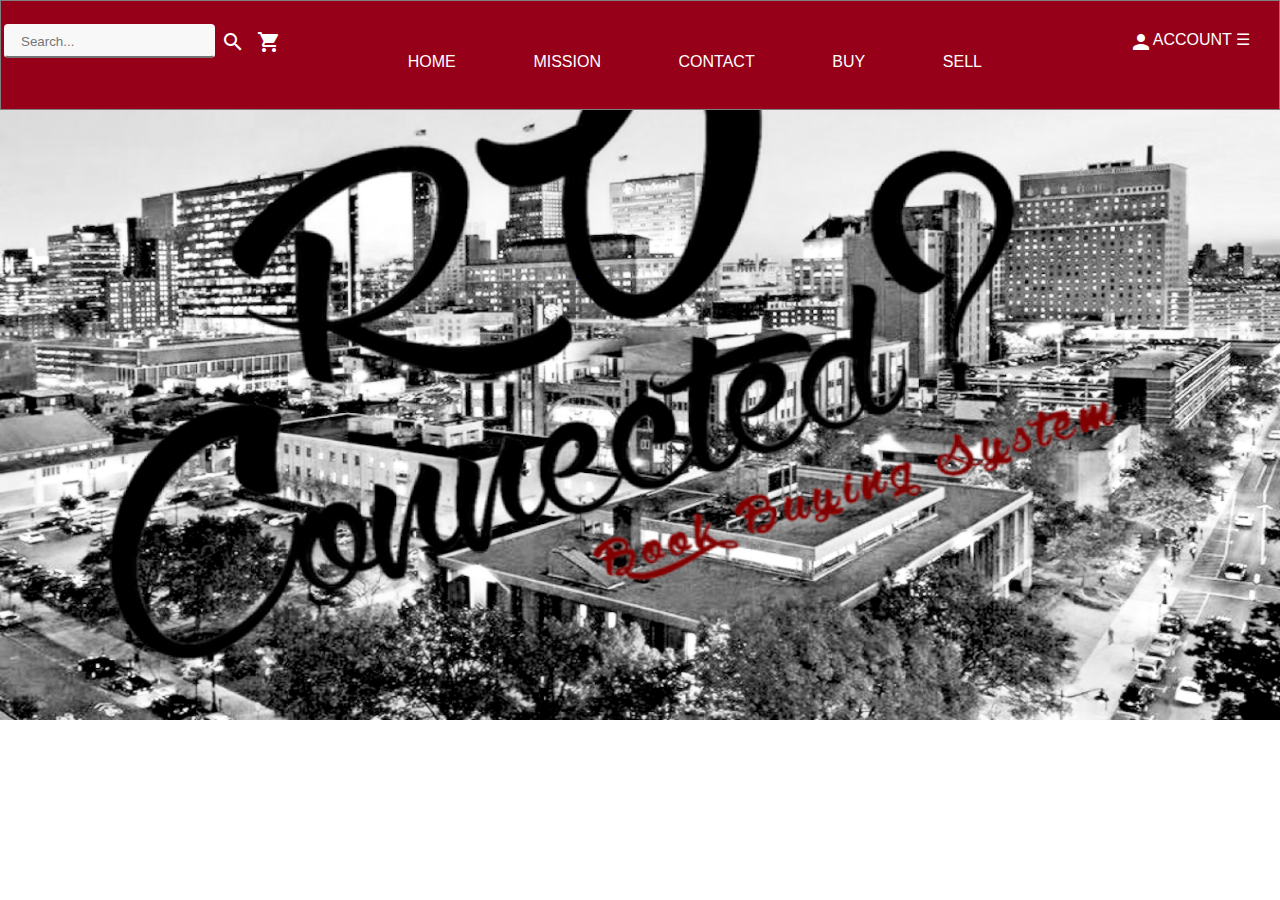
<file: index.html>
<!DOCTYPE html>
<html>
    
    <head>
        <link href="https://fonts.googleapis.com/css?family=Lato|Oswald:300" rel="stylesheet">
            <link href="https://fonts.googleapis.com/css?family=Josefin+Slab:700" rel="stylesheet">
                <link href="https://fonts.googleapis.com/icon?family=Material+Icons" rel="stylesheet">
                    <link href="main.css" rel="stylesheet" type="text/css" />
                    <title>
                        RU CONNECTED?
                    </title>
                    </head>
    <body>
        <table id="myTable">
            <tr>
                <td>
                    <div style="float:left;" class="dropdown2">
                        <button class="button" style="padding: 8px 4px;font-size:18px">&#x2630;</button>
                        <ul class="dmenu" style="width:225px;background-color:#CCCCCC;">
                            <form action= "Search.php" method="POST">
                                <li><input style="border-color:#CCCCCC" name="search" class="search" type="class" placeholder="Search..."/>
                                    <input class="material-icons" style="background-color:#CCCCCC;float:right;padding: 10px 4px" type="submit" value="search"/>
                                </li>
                            </form>
                            <li><a onClick="window.location.href='Home.php'">Home</a></li>
                            <li><a onClick="window.location.href='Mission.php'">Mission</a></li>
                            <li><a onClick="window.location.href='Contact.php'">Contact</a></li>
                            <li><a onClick="window.location.href='Buy.php'">Buy</a></li>                            <li><a onClick="window.location.href='Sell.php'">Sell</a></li>
                            <li><a onClick="window.location.href='Cart.php'">Cart</a></li>
                            
                        </ul>
                    </div>
                    <form action= "Search.php" method="POST">
            	    <input id="view" style="float:left;" name="search" class="search" type="class" placeholder="Search..."/>
                	<button id="view" name="submit" type="submit" class="button" style="float:left;padding: 8px 4px"><i class="material-icons">search</i></button>
		            </form>
		            <button id="view" onClick="window.location.href='cart.php'" class="button" style="float:left;padding: 8px 4px"><i class="material-icons">&#xE8CC;</i></button>

                        <div style="float:right;" class="dropdown">
            
                		<button onClick="window.location.href='Account.php'"><i class="material-icons">person</i>Account &#x2630;</button>
                
                			<ul class="dmenu">
                                <li><a onClick="window.location.href='Registration.php'" href="#">Create Account</a></li>
                                <li><a onClick="window.location.href='Login.php'" href="#">Login</a></li>
                			</ul>
            			</div>
                    
                    <table id="bot">
                        <ul class="dmenu">
                            <a onClick="window.location.href='Home.php'" class="button">Home</a>
                            <a onClick="window.location.href='Mission.php'" class="button">Mission</a>
                            <a onClick="window.location.href='Contact.php'" class="button">Contact</a>
                            <a onClick="window.location.href='Buy.php'" class="button">Buy</a>
                            <a onClick="window.location.href='Sell.php'" class="button">Sell</a>
                                </ul>
                    </table>
                </td>
            </tr>
        </table>
        <img class= "effect" src="Rutgers.png" alt="Rutgers" style="width:100%;height:610px" />
    </body>
</html>
</file>
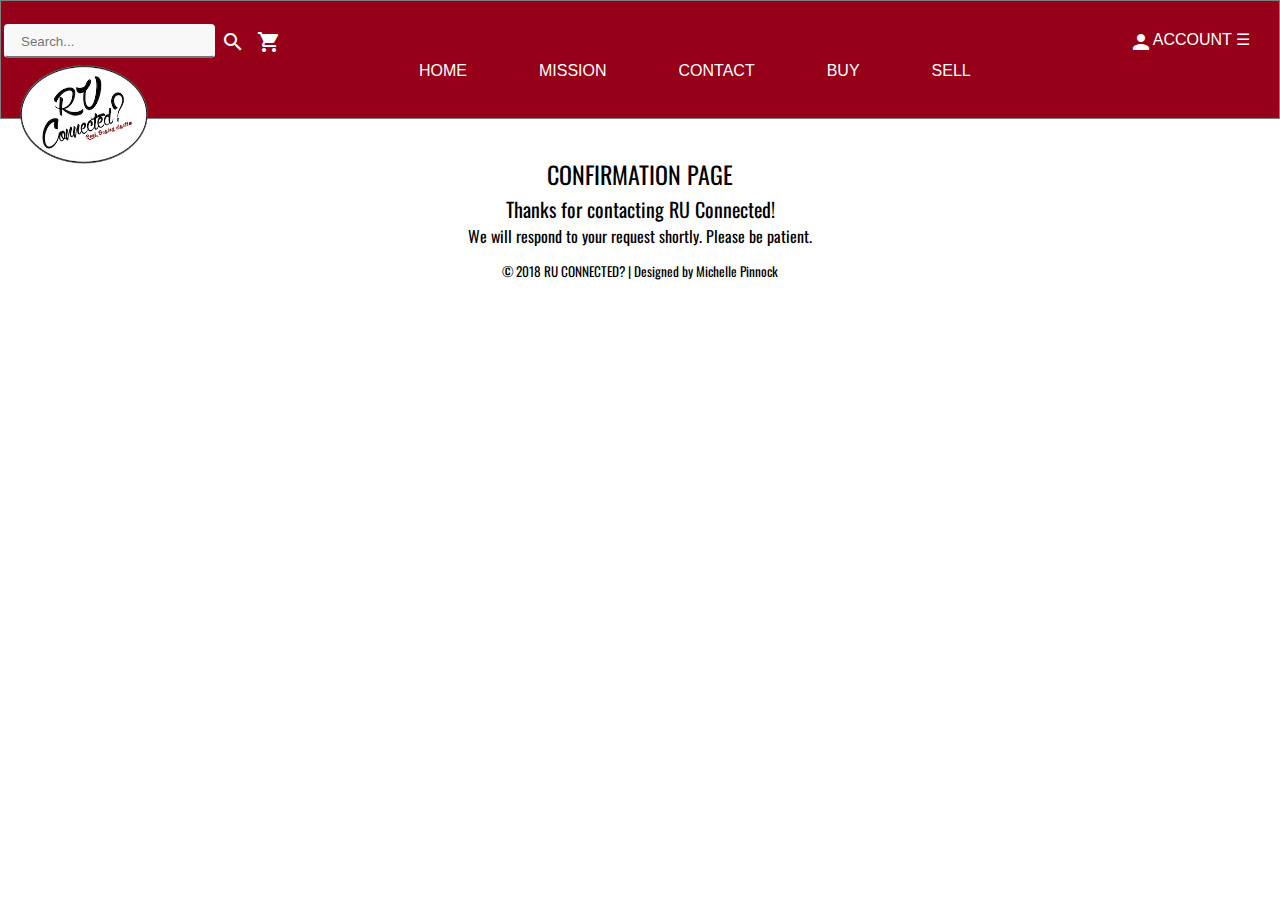
<file: Confirmation.html>
<!DOCTYPE html>
<html>
    <head>
        <link href="https://fonts.googleapis.com/css?family=Lato|Oswald:300" rel="stylesheet">
            <link href="https://fonts.googleapis.com/icon?family=Material+Icons" rel="stylesheet">
                <link href="main.css" rel="stylesheet" type="text/css" />

            <title>
                Contact Us
            </title>
            
            <link href="contact.css" rel="stylesheet" type="text/css" />
            <link href="main.css" rel="stylesheet" type="text/css" />
            </head>
    <body>
        <div>
            <table id="myTable">
                <tr>
                    <td>
                        <div style="float:left;" class="dropdown2">
                        <button class="button" style="padding: 8px 4px;font-size:18px">&#x2630;</button>
                        <ul class="dmenu" style="width:225px;background-color:#CCCCCC;">
                            <form action= "Search.php" method="POST">
                                <li><input style="border-color:#CCCCCC" name="search" class="search" type="class" placeholder="Search..."/>
                                    <input class="material-icons" style="background-color:#CCCCCC;float:right;padding: 10px 4px" type="submit" value="search"/>
                                </li>
                            </form>
                            <li><a onClick="window.location.href='Home.html'">Home</a></li>
                            <li><a onClick="window.location.href='Mission.html'">Mission</a></li>
                            <li><a onClick="window.location.href='Contact.html'">Contact</a></li>
                            <li><a onClick="window.location.href='Buy.html'">Buy</a></li>                            
                            <li><a onClick="window.location.href='Sell.html'">Sell</a></li>
                            <li><a onClick="window.location.href='Cart.php'">Cart</a></li>

                                </ul>
                        </div>
                        
                        <form action= "Search.php" method="POST">
                        <input id="view" style="float:left;" name="search" class="search" type="class" placeholder="Search..."/>
                		<button id="view" name="submit" type="submit" class="button" style="float:left;padding: 8px 4px"><i class="material-icons">search</i></button>
		               	</form>
		               	<button id="view" onClick="window.location.href='cart.php'" class="button" style="float:left;padding: 8px 4px"><i class="material-icons">&#xE8CC;</i></button>

                        <div style="float:right;" class="dropdown">
            
                		<button onClick="window.location.href='Account.php'"><i class="material-icons">person</i>Account &#x2630;</button>
                             <ul class="dmenu">               
                   	        <?php
                                session_start(); 
                                if($_SESSION['ID']==NULL){
                                    echo '<li><a onClick="window.location.href=\'Registration.php\'" href="#">Create Account</a></li>';               echo '<li><a onClick="window.location.href=\'Login.php\'" href="#">Login</a></li>';
                                }
                                else{
                                    echo '<li><a onClick="window.location.href=\'MyListings.php\'" href="#">My Listings</a></li>';
                                    echo '<li><a onClick="window.location.href=\'Logout.php\'" href="#">Logout</a></li>';
                            }?> 
                            </ul>
            			</div>
                        
                        <img class="img2" src="logo3.png"/>
                        <h6></h6>
                        <table id="bot">
                            <ul class="dmenu">
                            <a onClick="window.location.href='Home.hmtl'" class="button">Home</a>
                            <a onClick="window.location.href='Mission.html'" class="button">Mission</a>
                            <a onClick="window.location.href='Contact.html'" class="button">Contact</a>
                            <a onClick="window.location.href='Buy.html'" class="button">Buy</a>
                            <a onClick="window.location.href='Sell.html'" class="button">Sell</a>
                                </ul>
                        </table>
                    </td>
                </tr>
            </table>
            <body>
                
                <div class="content">
                    <h6></h6>
                    <center style="padding:20px;">Confirmation Page</center>
                    
                    <h style="justify:left;font-size:20px">Thanks for contacting RU Connected!</h>
                         <br>We will respond to your request shortly. Please be patient.
                         
                </div>
            </body>
        </div>
    </body>
</html>

<footer style="font-family:Oswald">
    <small>&copy; 2018 RU CONNECTED? | Designed by Michelle Pinnock</small>
</footer>
</file>
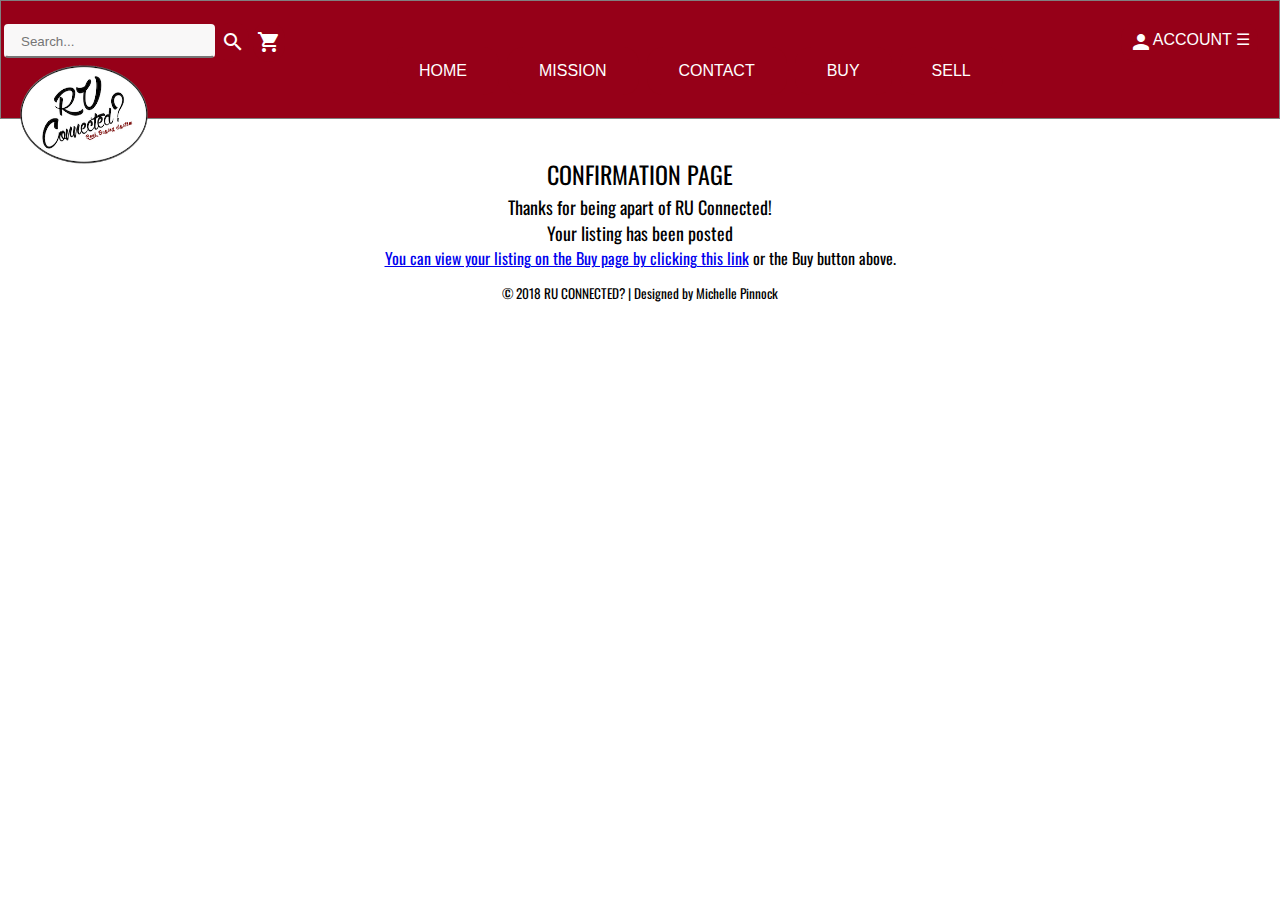
<file: Confirmation2.html>
<!DOCTYPE html>
<html>
    <head>
        <link href="https://fonts.googleapis.com/css?family=Lato|Oswald:300" rel="stylesheet">
            <link href="https://fonts.googleapis.com/icon?family=Material+Icons" rel="stylesheet">
                <link href="main.css" rel="stylesheet" type="text/css" />

            <title>
                Contact Us
            </title>
            
            <link href="contact.css" rel="stylesheet" type="text/css" />
            <link href="main.css" rel="stylesheet" type="text/css" />
            </head>
    <body>
        <div>
            <table id="myTable">
                <tr>
                    <td>
                        <div style="float:left;" class="dropdown2">
                        <button class="button" style="padding: 8px 4px;font-size:18px">&#x2630;</button>
                        <ul class="dmenu" style="width:225px;background-color:#CCCCCC;">
                            <form action= "Search.php" method="POST">
                                <li><input style="border-color:#CCCCCC" name="search" class="search" type="class" placeholder="Search..."/>
                                    <input class="material-icons" style="background-color:#CCCCCC;float:right;padding: 10px 4px" type="submit" value="search"/>
                                </li>
                            </form>
                            <li><a onClick="window.location.href='Home.html'">Home</a></li>
                            <li><a onClick="window.location.href='Mission.html'">Mission</a></li>
                            <li><a onClick="window.location.href='Contact.html'">Contact</a></li>
                            <li><a onClick="window.location.href='Buy.html'">Buy</a></li>                            
                            <li><a onClick="window.location.href='Sell.html'">Sell</a></li>
                            <li><a onClick="window.location.href='Cart.php'">Cart</a></li>

                                </ul>
                        </div>
                        
                        <form action= "Search.php" method="POST">
                        <input id="view" style="float:left;" name="search" class="search" type="class" placeholder="Search..."/>
                		<button id="view" name="submit" type="submit" class="button" style="float:left;padding: 8px 4px"><i class="material-icons">search</i></button>
		               	</form>
		               	<button id="view" onClick="window.location.href='cart.php'" class="button" style="float:left;padding: 8px 4px"><i class="material-icons">&#xE8CC;</i></button>

                        <div style="float:right;" class="dropdown">
            
                		<button onClick="window.location.href='Account.php'"><i class="material-icons">person</i>Account &#x2630;</button>
                             <ul class="dmenu">               
                   	        <?php
                                session_start();
                                if($_SESSION['ID']==NULL){
                                    echo '<li><a onClick="window.location.href=\'Registration.php\'" href="#">Create Account</a></li>';               echo '<li><a onClick="window.location.href=\'Login.php\'" href="#">Login</a></li>';
                                }
                                else{
                                    echo '<li><a onClick="window.location.href=\'MyListings.php\'" href="#">My Listings</a></li>';
                                    echo '<li><a onClick="window.location.href=\'Logout.php\'" href="#">Logout</a></li>';
                            }?> 
                            </ul>
            			</div>
                        
                        <img class="img2" src="logo3.png"/>
                        <h6></h6>
                        <table id="bot">
                            <ul class="dmenu">
                            <a onClick="window.location.href='Home.html'" class="button">Home</a>
                            <a onClick="window.location.href='Mission.html'" class="button">Mission</a>
                            <a onClick="window.location.href='Contact.html'" class="button">Contact</a>
                            <a onClick="window.location.href='Buy.html'" class="button">Buy</a>
                            <a onClick="window.location.href='Sell.html'" class="button">Sell</a>
                                </ul>
                        </table>
                    </td>
                </tr>
            </table>
            <body>
                
                <div class="content">
                    <h6></h6>
                    <center style="padding:20px;">Confirmation Page</center>
                    
                    <h style="justify:left;font-size:18px">Thanks for being apart of RU Connected!
                         <br>Your listing has been posted</h>
                    <br><a href="Buy.php">You can view your listing on the Buy page by clicking this link</a> or the Buy button above.
                </div>       
            </body>
        </div>
    </body>
</html>

<footer style="font-family:Oswald; position:static; bottom:0">
   				<small>&copy; 2018 RU CONNECTED? | Designed by Michelle Pinnock</small>
			</footer>
</file>
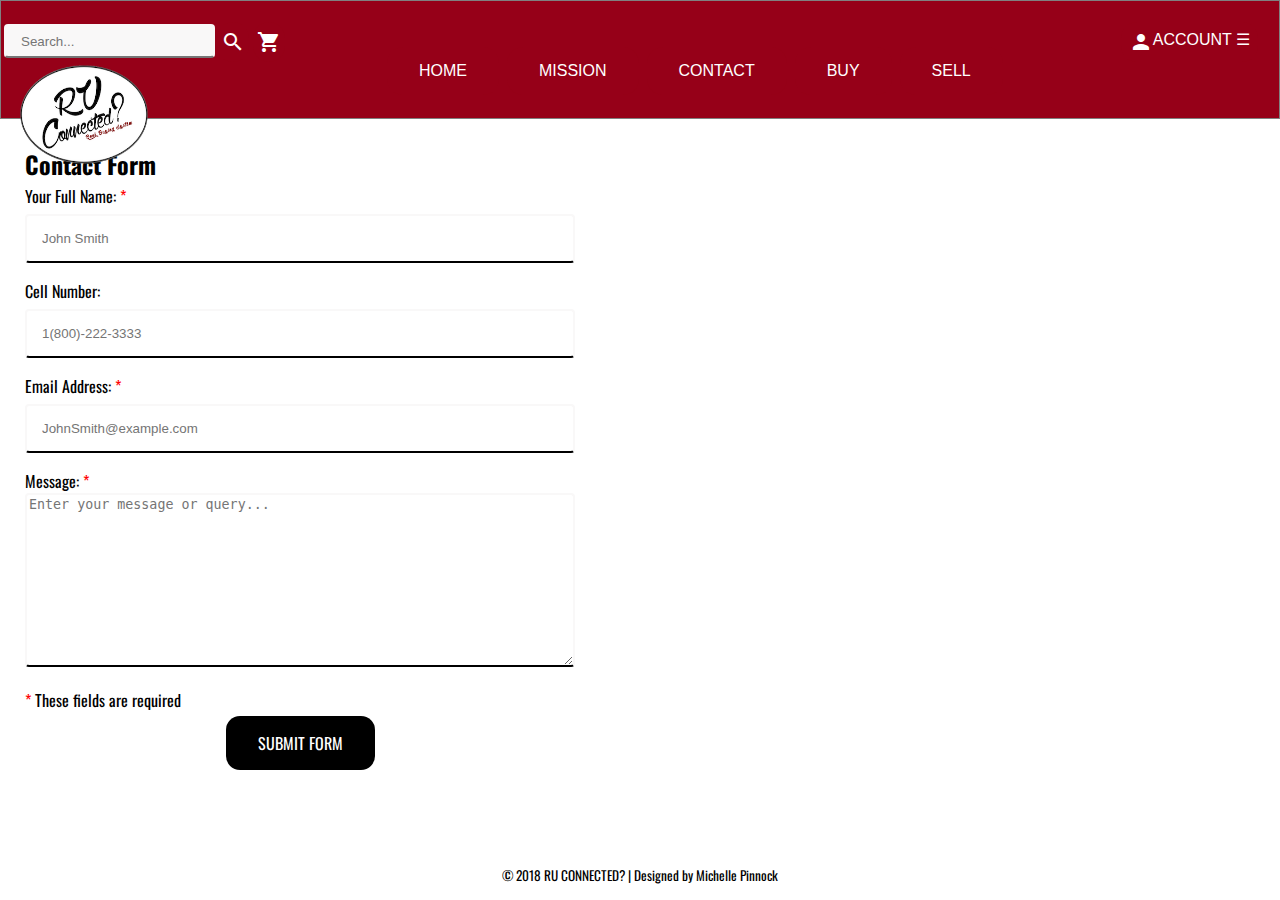
<file: Contact.html>
<!DOCTYPE html>
<html>
    <head>
        <link href="https://fonts.googleapis.com/css?family=Lato|Oswald:300" rel="stylesheet">
            <link href="https://fonts.googleapis.com/icon?family=Material+Icons" rel="stylesheet">
                <link href="main.css" rel="stylesheet" type="text/css" />
                    <link href="contact.css" rel="stylesheet" type="text/css" />
            <title>
                Contact Us
            </title>
            
            </head>
    <body>
        <div>
            <table id="myTable">
                <tr>
                    <td>
                        <div style="float:left;" class="dropdown2">
                        <button class="button" style="padding: 8px 4px;font-size:18px">&#x2630;</button>
                        <ul class="dmenu" style="width:225px;background-color:#CCCCCC;">
                            <form action= "Search.php" method="POST">
                                <li><input style="border-color:#CCCCCC" name="search" class="search" type="class" placeholder="Search..."/>
                                    <input class="material-icons" style="background-color:#CCCCCC;float:right;padding: 10px 4px" type="submit" value="search"/>
                                </li>
                            </form>
                            <li><a onClick="window.location.href='Home.html'">Home</a></li>
                            <li><a onClick="window.location.href='Mission.html'">Mission</a></li>
                            <li><a onClick="window.location.href='Contact.html'">Contact</a></li>
                            <li><a onClick="window.location.href='Buy.html'">Buy</a></li>                            
                            <li><a onClick="window.location.href='Sell.html'">Sell</a></li>
                            <li><a onClick="window.location.href='Cart.php'">Cart</a></li>

                                </ul>
                        </div>
                        
                        <form action= "Search.php" method="POST">
                        <input id="view" style="float:left;" name="search" class="search" type="class" placeholder="Search..."/>
                		<button id="view" name="submit" type="submit" class="button" style="float:left;padding: 8px 4px"><i class="material-icons">search</i></button>
		               	</form>
		               	<button id="view" onClick="window.location.href='cart.php'" class="button" style="float:left;padding: 8px 4px"><i class="material-icons">&#xE8CC;</i></button>

                        <div style="float:right;" class="dropdown">
            
                		<button onClick="window.location.href='Account.php'"><i class="material-icons">person</i>Account &#x2630;</button>
                            <ul class="dmenu">               
                   	        <?php
                                session_start();
                                if($_SESSION['ID']==NULL){
                                    echo '<li><a onClick="window.location.href=\'Registration.php\'" href="#">Create Account</a></li>';               echo '<li><a onClick="window.location.href=\'Login.php\'" href="#">Login</a></li>';
                                }
                                else{
                                    echo '<li><a onClick="window.location.href=\'MyListings.php\'" href="#">My Listings</a></li>';
                                    echo '<li><a onClick="window.location.href=\'Logout.php\'" href="#">Logout</a></li>';
                            }?> 
                            </ul>
            			</div>
                        
                        <img class="img2" src="logo3.png"/>
                        <h6></h6>
                        <table id="bot">
                            <ul class="dmenu">
                            <a onClick="window.location.href='Home.html'" class="button">Home</a>
                            <a onClick="window.location.href='Mission.html'" class="button">Mission</a>
                            <a onClick="window.location.href='Contact.html'" class="button">Contact</a>
                            <a onClick="window.location.href='Buy.html'" class="button">Buy</a>
                            <a onClick="window.location.href='Sell.html'" class="button">Sell</a>
                                </ul>
                        </table>
                    </td>
                </tr>
            </table>
            <body style="background:white;height:100%">

        <div class="container" style="padding:25px">
            	<form action= "contactform.php" method="POST">
               
                <label style="padding-top:40px"><h2> Contact Form</h2></label>

                <label for="name"> Your Full Name: <span class="required">*</span></label>
                <input type="text" id="name" name="name" placeholder="John Smith" required="required"/>
                
                <label for="cell">Cell Number:</label><br />
                <input type="text" id="cell" name="cell" placeholder="1(800)-222-3333">
                        
                <label for="email">Email Address: <span class="required">*</span></label>
                <input type="email" id="email" name="email" placeholder="JohnSmith@example.com" required="required"/>
      
                <label for="message">Message: <span class="required">*</span>
                <textarea id="message" name="message" placeholder="Enter your message or query..." required="required"></textarea></label>

                
                <body style="line-height:normal;" id="required"><span class="required">*</span> These fields are required</body>
                <center style="line-height:10px;"> <input type="submit" class="button" name="submit" value="Submit Form">
                </center>
            </form>
            <div>
                <iframe style="padding:15px;right:5px" src="https://www.google.com/maps/embed?pb=!1m18!1m12!1m3!1d377.12902117695194!2d-74.17601849489604!3d40.7371830319799!2m3!1f0!2f39.37469812961927!3f0!3m2!1i1024!2i768!4f35!3m3!1m2!1s0x89c2537e41ee6b09%3A0x47c5c35500021b0d!2sRutgers+University+-+Newark+Campus!5e1!3m2!1sen!2sus!4v1508516839228" width="650" height="658" frameborder="0"allowfullscreen></iframe>
            </div>
        </div>
    </body>
</div>
    </body>
</html>

<footer style="font-family:Oswald; position:static; bottom:0; text-align:center">
    <small>&copy; 2018 RU CONNECTED? | Designed by Michelle Pinnock</small>
</footer>
</file>
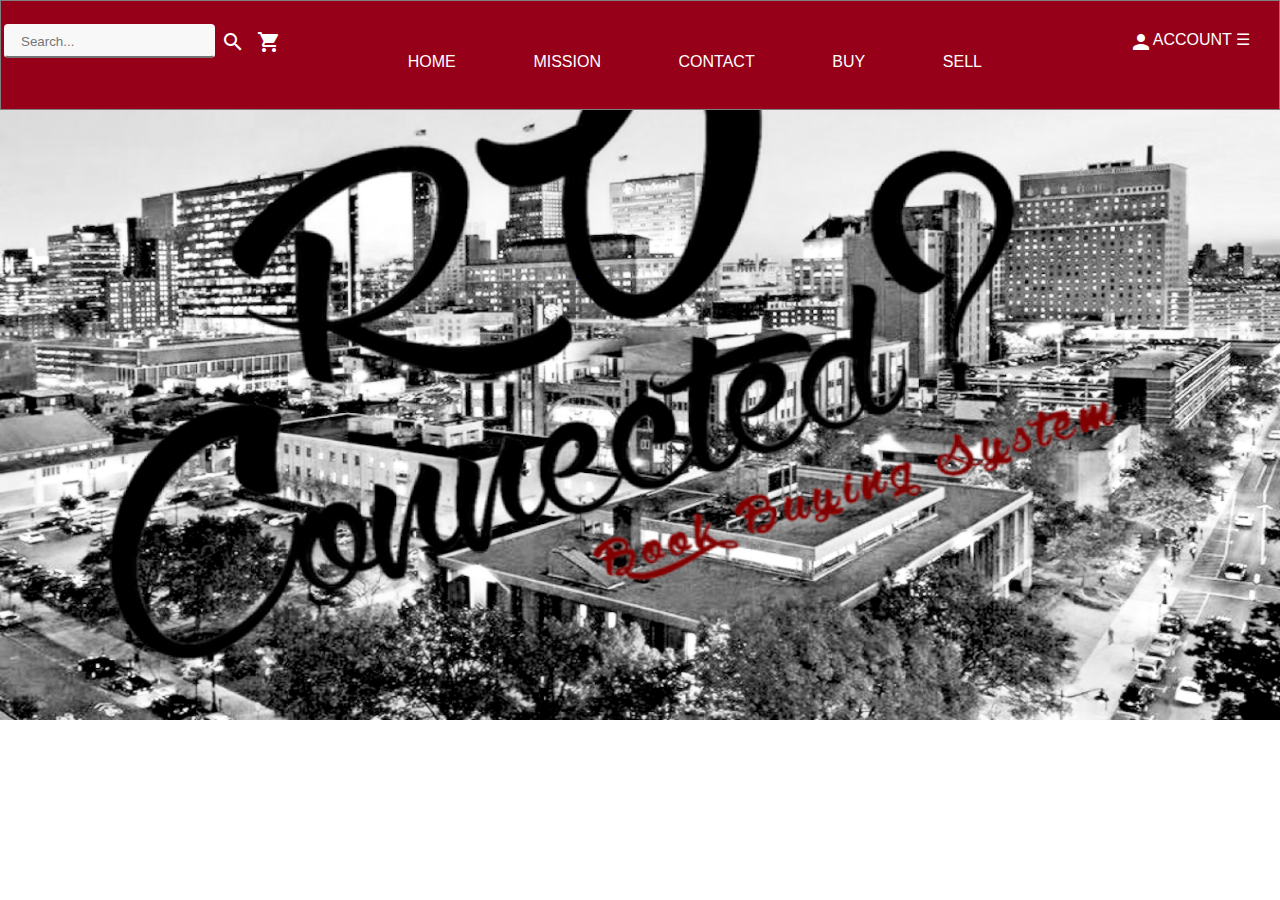
<file: Home.html>
<!DOCTYPE html>
<html>
    
    <head>
        <link href="https://fonts.googleapis.com/css?family=Lato|Oswald:300" rel="stylesheet">
            <link href="https://fonts.googleapis.com/css?family=Josefin+Slab:700" rel="stylesheet">
                <link href="https://fonts.googleapis.com/icon?family=Material+Icons" rel="stylesheet">
                    <link href="main.css" rel="stylesheet" type="text/css" />
                <title>
                    RU CONNECTED?
                </title>
                </head>
    <body>
            <table id="myTable">
                <tr>
                    <td>
                    	<div style="float:left;" class="dropdown2">
                        <button class="button" style="padding: 8px 4px;font-size:18px">&#x2630;</button>
                        <ul class="dmenu" style="width:225px;background-color:#CCCCCC;">
                            <form action= "Search.php" method="POST">
                                <li><input style="border-color:#CCCCCC" name="search" class="search" type="class" placeholder="Search..."/>
                                    <input class="material-icons" style="background-color:#CCCCCC;float:right;padding: 10px 4px" type="submit" value="search"/>
                                </li>
                            </form>
                            <li><a onClick="window.location.href='Home.html'">Home</a></li>
                            <li><a onClick="window.location.href='Mission.html'">Mission</a></li>
                            <li><a onClick="window.location.href='Contact.html'">Contact</a></li>
                            <li><a onClick="window.location.href='Buy.html'">Buy</a></li>                            
                            <li><a onClick="window.location.href='Sell.html'">Sell</a></li>
                            <li><a onClick="window.location.href='Cart.php'">Cart</a></li>

                                </ul>
                        </div>
                        
                        <form action= "Search.php" method="POST">
                        <input id="view" style="float:left;" name="search" class="search" type="class" placeholder="Search..."/>
                		<button id="view" name="submit" type="submit" class="button" style="float:left;padding: 8px 4px"><i class="material-icons">search</i></button>
		               	</form>
		               	<button id="view" onClick="window.location.href='cart.php'" class="button" style="float:left;padding: 8px 4px"><i class="material-icons">&#xE8CC;</i></button>

                        <div style="float:right;" class="dropdown">
            
                		<button onClick="window.location.href='Account.php'"><i class="material-icons">person</i>Account &#x2630;</button>
                            <ul class="dmenu">               
                   	        <?php
                                session_start();
                                if($_SESSION['ID']==NULL){
                                    echo '<li><a onClick="window.location.href=\'Registration.php\'" href="#">Create Account</a></li>';               echo '<li><a onClick="window.location.href=\'Login.php\'" href="#">Login</a></li>';
                                }
                                else{
                                    echo '<li><a onClick="window.location.href=\'MyListings.php\'" href="#">My Listings</a></li>';
                                    echo '<li><a onClick="window.location.href=\'Logout.php\'" href="#">Logout</a></li>';
                            }?>  
                            </ul>
            			</div>
                             
                        <table id="bot">
                            <ul class="dmenu">
                            <a onClick="window.location.href='Home.html'" class="button">Home</a>
                            <a onClick="window.location.href='Mission.html'" class="button">Mission</a>
                            <a onClick="window.location.href='Contact.html'" class="button">Contact</a>
                            <a onClick="window.location.href='Buy.html'" class="button">Buy</a>
                            <a onClick="window.location.href='Sell.html'" class="button">Sell</a>
                                </ul>
                        </table> 
                    </td>
                </tr>
            </table>
            <img class= "effect" src="Rutgers.png" alt="Rutgers" style="width:100%;height:610px" />
    </body>
</html>
</file>
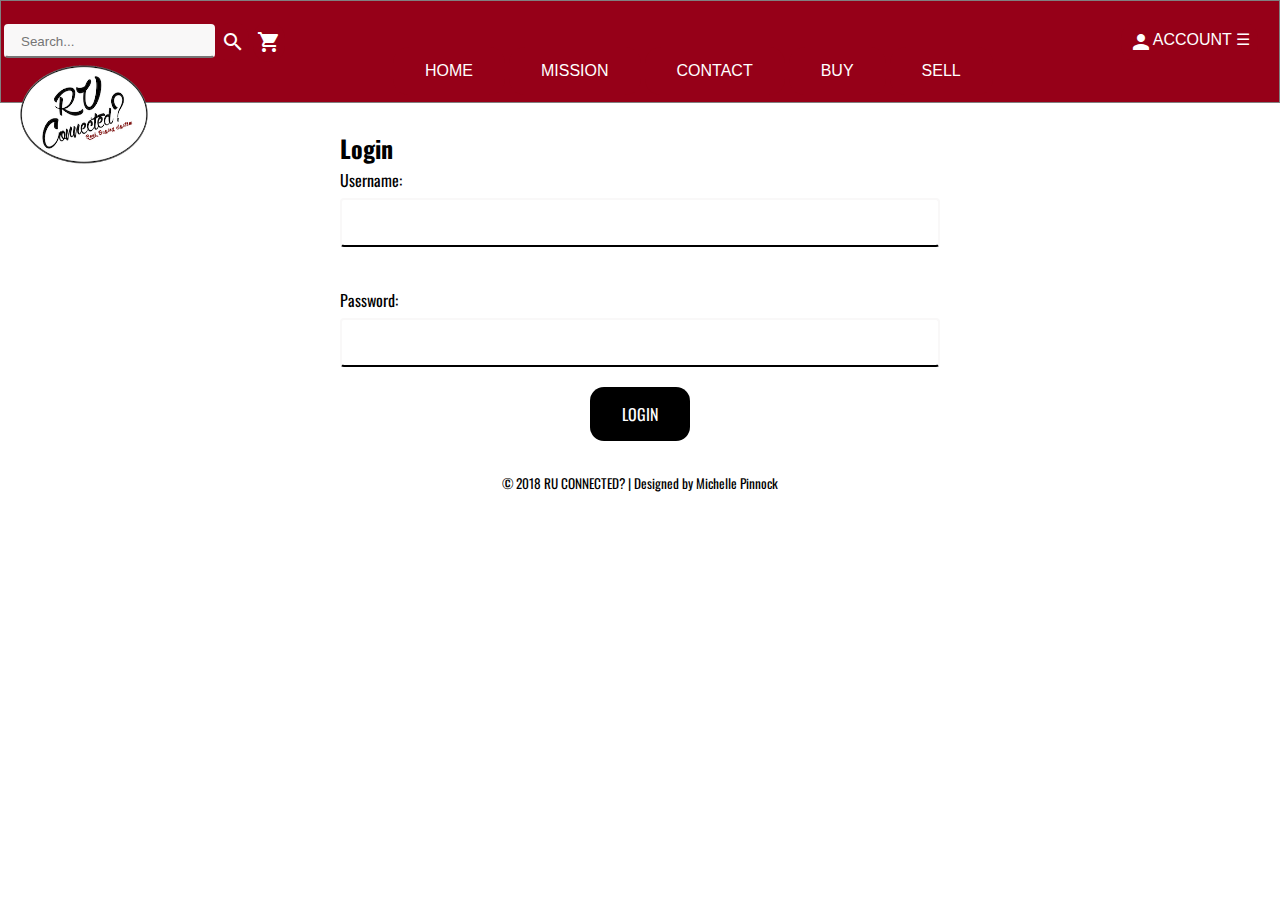
<file: Login.html>
<!DOCTYPE html>
<html>
    <head>
        <link href="https://fonts.googleapis.com/css?family=Lato|Oswald:300" rel="stylesheet">
            <link href="https://fonts.googleapis.com/icon?family=Material+Icons" rel="stylesheet">
                <link href="main.css" rel="stylesheet" type="text/css" />
                <link href="contact.css" rel="stylesheet" type="text/css" />
                <title>
                    Login
                </title>
                
                </head>
    <body>
        <div>
            <table id="myTable">
                <tr>
                    <td>
                        <div style="float:left;" class="dropdown2">
                        <button class="button" style="padding: 8px 4px;font-size:18px">&#x2630;</button>
                        <ul class="dmenu" style="width:225px;background-color:#CCCCCC;">
                            <form action= "Search.php" method="POST">
                                <li><input style="border-color:#CCCCCC" name="search" class="search" type="class" placeholder="Search..."/>
                                    <input class="material-icons" style="background-color:#CCCCCC;float:right;padding: 10px 4px" type="submit" value="search"/>
                                </li>
                            </form>
                            <li><a onClick="window.location.href='Home.php'">Home</a></li>
                            <li><a onClick="window.location.href='Mission.php'">Mission</a></li>
                            <li><a onClick="window.location.href='Contact.php'">Buy</a></li>
                            <li><a onClick="window.location.href='Sell.php'">Sell</a></li>
                            <li><a onClick="window.location.href='Cart.php'">Cart</a></li>

                                </ul>
                        </div>
                        
                        <form action= "Search.php" method="POST">
                        <input style="float:left;" name="search" class="search" type="class" placeholder="Search..."/>
                		<button name="submit" type="submit" class="button" style="float:left;padding: 8px 4px"><i class="material-icons">search</i></button>
		               	</form>
		               	<button onClick="window.location.href='cart.php'" class="button" style="float:left;padding: 8px 4px"><i class="material-icons">&#xE8CC;</i></button>

                        <div style="float:right;" class="dropdown">
            
                		<button onClick="window.location.href='Account.php'"><i class="material-icons">person</i>Account &#x2630;</button>
                
                			<ul class="dmenu">
                
                   				<li><a onClick="window.location.href='Registration.php'" href="#">Create Account </a></li>
                    			<li><a onClick="window.location.href='Login.php'" href="#">Login </a></li>
                                <li><a onclick="window.location.href='logout.php'" href="#">Logout</a></li>                    
                			</ul>
            			</div>
                        
                        <img class="img2" src="logo3.png"/>
                        <h6></h6>
                        <table id="bot">
                            <tr>
                                <input onClick="window.location.href='Home.php'" type="button" class="button" value="Home">
                                <input onClick="window.location.href='Mission.php'" type="button" class="button" value="Mission">
                                <input onClick="window.location.href='Contact.php'" type="button" class="button" value="Contact">
                            	<input onClick="window.location.href='Buy.php'" type="button" class="button" value="Buy">
                                <input onClick="window.location.href='Sell.php'" type="button" class="button" value="Sell">                                  
                            </tr>
                        </table>
                    </td>
                </tr>
            </table>
            <body style="background:white">
                
                <div class="content" style="padding:25px; text-align:left">
                    <form action= "login.php" method="post">
                      
                    <label ><h2> Login</h2></label>
                    
                    <label for="username">Username:</label>
                    <input type="text" id="username" name="username" required="required" value=""/>
                    
                    <h6></h6>
                    
                    <label for="password">Password:</label>
                    <input type="password" id="password" name="password" required="required" value=""/>
                    
                    <center style="line-height:10px;"> <input type="submit" class="button" name="submit" value="Login">
                        </center>
                    </form>
                    
                </div>
            </body>
        </div>
    </body>
</html>

<footer style="font-family:Oswald">
    <small>&copy; 2018 RU CONNECTED? | Designed by Michelle Pinnock</small>
</footer>
</file>
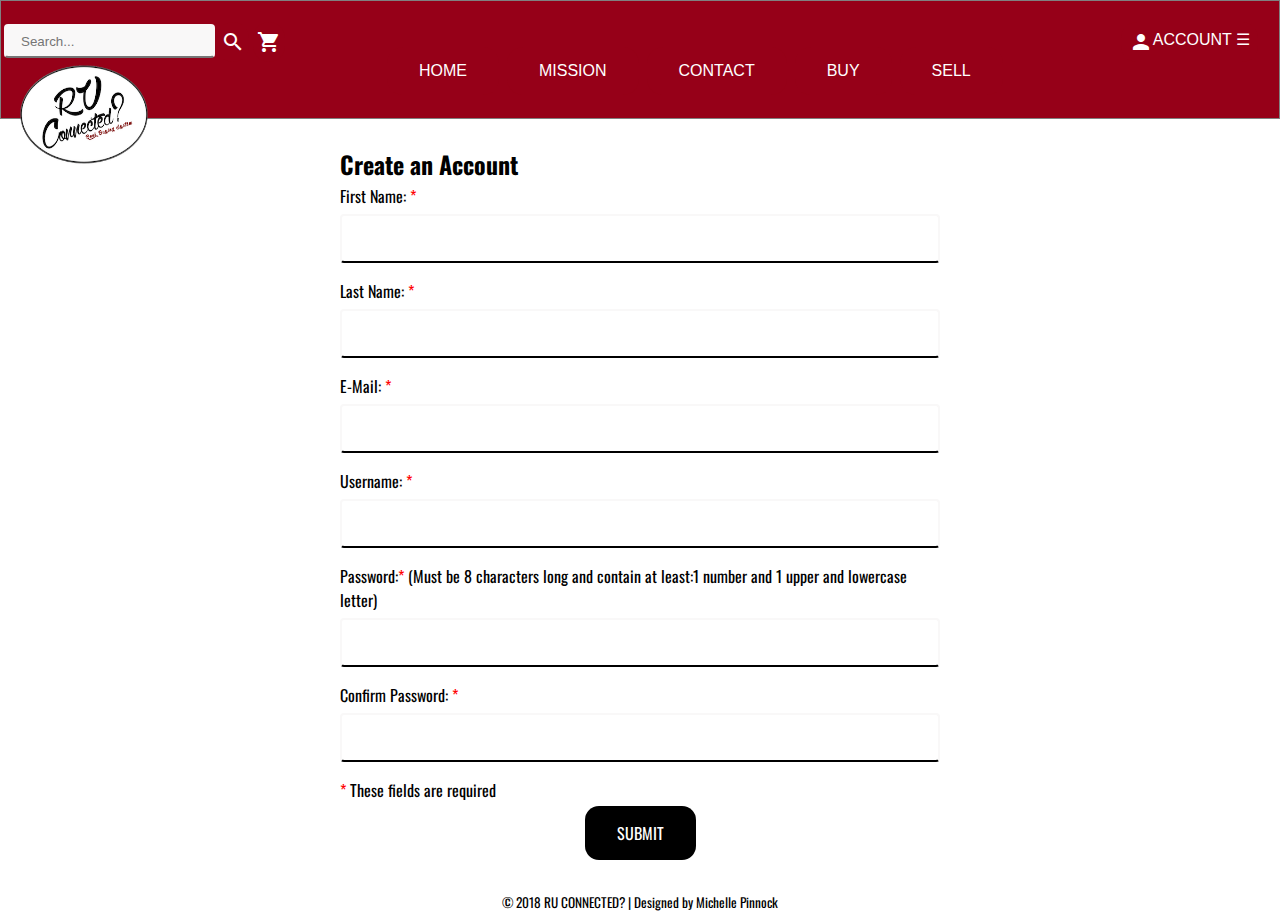
<file: Registration.html>
<!DOCTYPE html>
<html>
    <head>
        <link href="https://fonts.googleapis.com/css?family=Lato|Oswald:300" rel="stylesheet">
            <link href="https://fonts.googleapis.com/icon?family=Material+Icons" rel="stylesheet">
                <link href="main.css" rel="stylesheet" type="text/css" />
                <link href="contact.css" rel="stylesheet" type="text/css" />
                <title>
                    Registration
                </title>
                 <script type="text/javascript" src="https://ajax.googleapis.com/ajax/libs/jquery/3.1.1/jquery.min.js"></script>
                    <script type="text/javascript">
                        function checkusername(){
                            var name = document.getElementById("username").value;
                            if(name){
                                $.ajax({
                                    type:'post',
                                    url: 'check.php',
                                    data:{
                                        user_name:name,
                                    },
                                success: function(response){
                                    $('#usernamestatus').html(response);
                                }

                                });
                            }
                            else{
                                $('#usernamestatus').html("");
                                return false;
                            }  
                        }
                        
                        function checkemail(){
                            var email = document.getElementById("email").value;
                            if(email){
                                $.ajax({
                                    type:'post',
                                    url: 'check.php',
                                    data:{
                                        user_email:email,
                                    },
                                success: function(response){
                                    $('#emailstatus').html(response);
                                }

                                });
                            }
                            else{
                                $('#emailstatus').html("");
                                return false;
                            }  
                        }
                    </script>
                </head>
    <body>
        <div>
            <table id="myTable">
                <tr>
                    <td>
                       <div style="float:left;" class="dropdown2">
                        <button class="button" style="padding: 8px 4px;font-size:18px">&#x2630;</button>
                        <ul class="dmenu" style="width:225px;background-color:#CCCCCC;">
                            <form action= "Search.php" method="POST">
                                <li><input style="border-color:#CCCCCC" name="search" class="search" type="class" placeholder="Search..."/>
                                    <input class="material-icons" style="background-color:#CCCCCC;float:right;padding: 10px 4px" type="submit" value="search"/>
                                </li>
                            </form>
                            <li><a onClick="window.location.href='Home.html'">Home</a></li>
                            <li><a onClick="window.location.href='Mission.html'">Mission</a></li>
                            <li><a onClick="window.location.href='Contact.html'">Contact</a></li>
                            <li><a onClick="window.location.href='Buy.html'">Buy</a></li>                            
                            <li><a onClick="window.location.href='Sell.html'">Sell</a></li>
                            <li><a onClick="window.location.href='Cart.php'">Cart</a></li>

                                </ul>
                        </div>
                        
                        <form action= "Search.php" method="POST">
                        <input id="view" style="float:left;" name="search" class="search" type="class" placeholder="Search..."/>
                		<button id="view" name="submit" type="submit" class="button" style="float:left;padding: 8px 4px"><i class="material-icons">search</i></button>
		               	</form>
		               	<button id="view" onClick="window.location.href='cart.php'" class="button" style="float:left;padding: 8px 4px"><i class="material-icons">&#xE8CC;</i></button>

                        <div style="float:right;" class="dropdown">
            
                		<button onClick="window.location.href='Account.php'"><i class="material-icons">person</i>Account &#x2630;</button>
                            <ul class="dmenu">               
                   	        <?php
                                session_start();
                                if($_SESSION['ID']==NULL){
                                    echo '<li><a onClick="window.location.href=\'Registration.php\'" href="#">Create Account</a></li>';               echo '<li><a onClick="window.location.href=\'Login.php\'" href="#">Login</a></li>';
                                }
                                else{
                                    echo '<li><a onClick="window.location.href=\'MyListings.php\'" href="#">My Listings</a></li>';
                                    echo '<li><a onClick="window.location.href=\'Logout.php\'" href="#">Logout</a></li>';
                            }?> 
                            </ul>
            			</div>
                        
                        <img class="img2" src="logo3.png"/>
                        <h6></h6>
                        <table id="bot">
                            <ul class="dmenu">
                            <a onClick="window.location.href='Home.html'" class="button">Home</a>
                            <a onClick="window.location.href='Mission.html'" class="button">Mission</a>
                            <a onClick="window.location.href='Contact.html'" class="button">Contact</a>
                            <a onClick="window.location.href='Buy.html'" class="button">Buy</a>
                            <a onClick="window.location.href='Sell.html'" class="button">Sell</a>
                                </ul>
                        </table>
                    </td>
                </tr>
            </table>
            <body>              
                <div class="content" style="padding:25px;text-align:left">
                    <form action= "signup.php" method="POST">
                     
                    <label ><h2> Create an Account</h2></label>
                    
                    <label for="fname"> First Name: <span class="required">*</span></label>
                    <input type="text" id="fname" name="fname" required="required"/>
                    
                    <label for="lname"> Last Name: <span class="required">*</span></label>
                    <input type="text" id="lname" name="lname" required="required"/>
                        
                    <label for="email"> E-Mail: <span class="required">*</span></label>
                    <input type="email" id="email" name="email" required="required" onkeyup="checkemail();"/>
                    <span id="emailstatus"></span>    
                     
                    <label for="username"> Username: <span class="required">*</span></label>
                    <input type="text" id="username" name="username" value="" required="required" onkeyup="checkusername();"/>
                    <span id="usernamestatus"></span>
                        
                    <label for="password">Password:<span class="required">*</span> (Must be 8 characters long and contain at least:1 number and 1 upper and lowercase letter)</label>
                    <input type="password" id="password" name="password" value="" required="required" pattern="(?=.*\d)(?=.*[a-z])(?=.*[A-Z]).{8,}" title="Must contain at least one number, one uppercase and lowercase letter, and at least 8 or more characters"/>
                        
                    <label for="repassword">Confirm Password: <span class="required">*</span></label>
                    <input type="password" id="repassword" name="repassword" required="required"/>
                        
                	<span class="required">*</span> These fields are required<br>
                    <center>
                        <input type="submit" class="button" name="submit" value="Submit">
                        </center>
                    </form>
                    <script>
                    var password = document.getElementById("password")
                      , repassword = document.getElementById("repassword");

                    function validatePassword(){
                      if(password.value != repassword.value) {
                        repassword.setCustomValidity("Passwords Don't Match");
                      } else {
                        repassword.setCustomValidity('');
                      }
                    }

                    password.onchange = validatePassword;
                    repassword.onkeyup = validatePassword;
                    </script>
                </div>
            </body>
        </div>
    </body>
</html>

<footer style="font-family:Oswald; position:static; bottom:0; text-align:center">
    <small>&copy; 2018 RU CONNECTED? | Designed by Michelle Pinnock</small>
</footer>
</file>
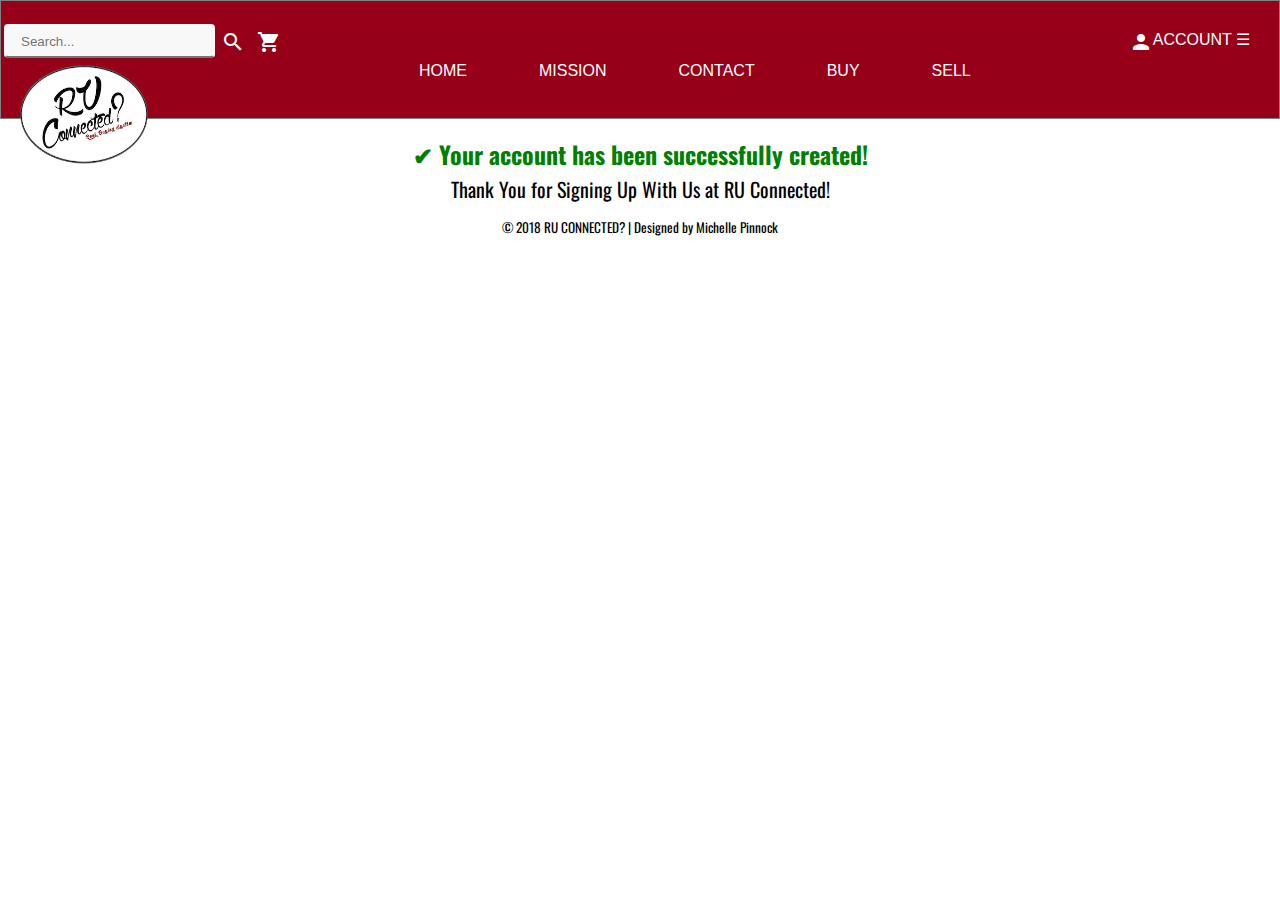
<file: Thanx.html>
<!DOCTYPE html>
<html>
    <head>
        <link href="https://fonts.googleapis.com/css?family=Lato|Oswald:300" rel="stylesheet">
            <link href="https://fonts.googleapis.com/icon?family=Material+Icons" rel="stylesheet">
                <link href="main.css" rel="stylesheet" type="text/css" />
                
                <title>
                    Thank You!
                </title>
                
                <link href="contact.css" rel="stylesheet" type="text/css" />
                <link href="main.css" rel="stylesheet" type="text/css" />
                </head>
    <body>
        <div>
            <table id="myTable">
                <tr>
                    <td>
                        <div style="float:left;" class="dropdown2">
                        <button class="button" style="padding: 8px 4px;font-size:18px">&#x2630;</button>
                        <ul class="dmenu" style="width:225px;background-color:#CCCCCC;">
                            <form action= "Search.php" method="POST">
                                <li><input style="border-color:#CCCCCC" name="search" class="search" type="class" placeholder="Search..."/>
                                    <input class="material-icons" style="background-color:#CCCCCC;float:right;padding: 10px 4px" type="submit" value="search"/>
                                </li>
                            </form>
                            <li><a onClick="window.location.href='Home.html'">Home</a></li>
                            <li><a onClick="window.location.href='Mission.html'">Mission</a></li>
                            <li><a onClick="window.location.href='Contact.html'">Contact</a></li>
                            <li><a onClick="window.location.href='Buy.html'">Buy</a></li>                            
                            <li><a onClick="window.location.href='Sell.html'">Sell</a></li>
                            <li><a onClick="window.location.href='Cart.php'">Cart</a></li>

                                </ul>
                        </div>
                        
                        <form action= "Search.php" method="POST">
                        <input id="view" style="float:left;" name="search" class="search" type="class" placeholder="Search..."/>
                		<button id="view" name="submit" type="submit" class="button" style="float:left;padding: 8px 4px"><i class="material-icons">search</i></button>
		               	</form>
		               	<button id="view" onClick="window.location.href='cart.php'" class="button" style="float:left;padding: 8px 4px"><i class="material-icons">&#xE8CC;</i></button>

                        <div style="float:right;" class="dropdown">
            
                		<button onClick="window.location.href='Account.php'"><i class="material-icons">person</i>Account &#x2630;</button>
                            <ul class="dmenu">               
                   	        <?php
                                session_start();
                                if($_SESSION['ID']==NULL){
                                    echo '<li><a onClick="window.location.href=\'Registration.php\'" href="#">Create Account</a></li>';               echo '<li><a onClick="window.location.href=\'Login.php\'" href="#">Login</a></li>';
                                }
                                else{
                                    echo '<li><a onClick="window.location.href=\'MyListings.php\'" href="#">My Listings</a></li>';
                                    echo '<li><a onClick="window.location.href=\'Logout.php\'" href="#">Logout</a></li>';
                            }?> 
                            </ul>
            			</div>
                        
                        <img class="img2" src="logo3.png"/>
                        <h6></h6>
                        <table id="bot">
                            <ul class="dmenu">
                            <a onClick="window.location.href='Home.html'" class="button">Home</a>
                            <a onClick="window.location.href='Mission.html'" class="button">Mission</a>
                            <a onClick="window.location.href='Contact.html'" class="button">Contact</a>
                            <a onClick="window.location.href='Buy.html'" class="button">Buy</a>
                            <a onClick="window.location.href='Sell.html'" class="button">Sell</a>
                                </ul>
                        </table>
                    </td>
                </tr>
            </table>
            <body>
                
                <div class="content">
                    <h6></h6>
                    <h2 style="color:green; text-align:center"> ✔ Your account has been successfully created!</h2>

                    <h style="justify:left;font-size:20px">Thank You for Signing Up With Us at RU Connected!</h>
                </div>
            </body>
</html>

<footer style="font-family:Oswald">
    <small>&copy; 2018 RU CONNECTED? | Designed by Michelle Pinnock</small>
</footer>
</file>
<file: main.css>
@import url(https://fonts.googleapis.com/css?family=BenchNine:700);
@import url(https://fonts.googleapis.com/css?family=Open+Sans+Condensed:300);
@import url(https://fonts.googleapis.com/css?family=Bangers);
@import url('https://fonts.googleapis.com/css?family=Saira+Extra+Condensed');

#myTable
{
    width: 100%;
    height: 20px;
    background: #960018;
    z-index: 6;
    box-shadow: 0 10px 30px #0000;
    border-width: .5px;
    border-style: solid;
    padding-top: 14px;
    
}
#bot
{
    /*width:1000px*/
    display:inline;
   /*max-width:1274px;*/
    
}
.effect
{
    width: auto;
    max-width: 100%;
    height: auto;
    max-height:100%;
    /*min-width:100%;
    min-height:100%*/
}

.img2
{
    /*float:initial;*/
    position:absolute;
    top: 65px;
    left:20px;
    width:10%;
    height:15%;
    min-width:10%;
    min-height:15%;
    /*display:none;*/
}

center
{
    font-family: 'Oswald', sans-serif;
    font-size: 1.5rem;
    font-style: bold;
    line-height: 0.5px;
    text-transform:uppercase;
}
.over
{
    position: absolute;
    top: 600px;
    left: 0;
    width: 100%;
}
.content
{
    max-width: 600px;
    height:100%;
    margin: auto;
    background: white;
    padding: 10px;
    font-family: 'Oswald', sans-serif;
    /*text-align: left;*/
    
}
.button
{
    background:#960018;
    border: none;
    color: white;
    padding: 15px 32px;
    text-align: center;
    text-decoration: none;
    display: inline-block;
    font-size: 16px;
    margin: 4px 2px;
    cursor: pointer;
    font-family: 'Sukhumvit Set', sans-serif;
    text-transform: uppercase;
    padding-top:40px /* can be removed*/
    -webkit-appearance:none;
    border-radius:16px;
}
html, body
{
    overflow: ;
    font-family: "Courier New", Courier, monospace;
    max-height:100%;
    margin: 0;
    text-align: center;
    width: 100%;
}

@font-face {
    font-family: 'Wolf in the city';
    src: URL('Wolf in the city.ttf') format('ttf');
}
h4
{
    font-family: 'Wolf in the city';
    color: black;
    text-decoration: none;
    letter-spacing: 0px;
    line-height: 1;
    position: relative;
    display: block;
}


p
{
    font-family: 'Oswald', sans-serif;
    max-width: 100%;
    min-width: 500px;
    text-align: justify;
    font-weight: bolditalic;
    
}

h1
{
    font-family: 'Oswald', sans-serif;
}
h2
{
    font-family: 'Oswald', sans-serif;
    text-align: left;
    font-size: 1.5rem;
    font-style: bold;
    line-height: 0.5px;
}

h3
{
    font-family: 'Oswald', sans-serif;
    text-align: left;
    font-size: 1.0rem;
}

/*div
 {
 padding-right: 30px;
 height: 100%;
 width: 100%;
 }*/
div
{
    border-top-color: white;
    height: 100%;
    max-width: 100%;
	font-family: 'Oswald', sans-serif;
}

.container {
	background-color: white;
    display: flex;
}

.main {
    padding-left: 30px;
    min-width: 75%;
}
.material-icons
{
    float:left;
}

/* Dropdown content */
.drop
{
    width: 100%;
    height: 30px;
    background: #960018;
    z-index: 6;
    box-shadow: 0 10px 30px #0000;
    border-width: .5px;
    border-style: solid;
}
.dropdown {
    position: relative;
    display: inline-block;
    /*position: absolute;
     left:87%*/
}
.dropdown a {
    
    display: block;
    padding: 0.8em 0.8em;
    text-decoration: none;
    background: #CCCCCC;
    color: #333333;
    
}
.dropdown .dmenu
{
    /*position: relative;*/
    font-family: 'Oswald', sans-serif;
    position: absolute;
    top:100%
    left: 0;
    margin:0;
    list-style: none;
    width: 100%;
    padding:0;
    display: none;
}
.dropdown button {
    background-color: #960018;
    border: none;
    color: white;
    padding: 8px 8px;
    text-align: center;
    text-decoration: none;
    display: inline-block;
    font-size: 16px;
    margin: 4px 18px;
    cursor: pointer;
    font-family: 'Sukhumvit Set', sans-serif;
    border-radius: 16px;
    text-transform: uppercase;
    position: inline;
    
}
.dropdown a:hover
{
    background-color: white
    
}

.dropdown:hover .dmenu
{
    display: block;
}

.search
{
    border-radius: 16px;
    height: 20px;
	border-radius: 16px;
	height: 20px;
    padding: 15px;
    border-left: 2px solid #F9F8F8;
    border-right: 2px solid #F9F8F8;
    border-top: 2px solid #F9F8F8;
    border-radius: 4px;
    box-sizing: border-box;
    margin-top: 6px;
    margin-bottom: 16px;
    resize: vertical;
    background-color:#F9F8F8;
}
#condition, 
{
 	
	/*background-image: url(http://i62.tinypic.com/15xvbd5.png), -webkit-linear-gradient(#cccc, #779126 40%, #779126);
	*/
	background-color: white;
	-webkit-border-radius: 4px;
	-moz-border-radius: 4px;
	border-radius: 4px;
	font-size: 14px;
    font-family: 'Oswald', sans-serif;
    height:40px;
}
#fileToUpload
{
	font-size: 12px;
    font-family: 'Oswald', sans-serif;
}
#upload
{
	padding:10px;
	color:black;
	background-color:white;
	float:right;
	border:2px solid #F9F8F8
}
footer
{    
    /*width: 100%;
    z-index: 6;
    box-shadow: 0 10px 30px #0000;
    border-style: none;
    opacity:0.6;
    position:absolute;
    font-family:Oswald; 
    bottom:0; 
    text-align:center;*/
 
}
 .info {
    list-style-type: none;
    border-right: 2px solid black;
    margin: 0;
    padding: 0;
    width: 25%;
    height:100%;
    background-color: #f1f1f1;
    position: absolute;
    overflow: auto;
    display:inline-block
    float:left;
    z-index: -1;
}
.info li
{
	padding-top:40px
}
/* Dropdown content 2 */
.drop
{
    width: 100%;
    height: 30px;
    background: #960018;
    z-index: 6;
    box-shadow: 0 10px 30px #0000;
    border-width: .5px;
    border-style: solid;
}
.dropdown2 {
    position: relative;
    display: none;    
    /*visibility: hidden;*/
}
.dropdown2 a {
    
    display: block;
    padding: 0.8em 0.8em;
    text-decoration: none;
    background: #CCCCCC;
    color: #333333;  
}
.dropdown2 .dmenu
{
    /*position: relative;*/
    font-family: 'Oswald', sans-serif;
    position: absolute;
    top:100%;
    left: 0;
    margin:0;
    list-style: none;
    width: 100%;
    padding:0;
    display: none;
    z-index: 1;
}
.dropdown2 a:hover
{
    background-color: white
    
}

.dropdown2:hover .dmenu
{
    display: block;
}
@media (max-width: 1100px) {
    .dmenu, #view { display: none; }
    .dropdown2  { display: inline-block; }
    .buy{width: 100%;}
    .img2{position:absolute;
    top: 50px;
    left:20px;
    width:10%;
    height:15%;
    min-width:10%;
    min-height:15%;}
}
</file>
<file: contact.css>
@import url(https://fonts.googleapis.com/css?family=BenchNine:700);
@import url(https://fonts.googleapis.com/css?family=Open+Sans+Condensed:300);
@import url(https://fonts.googleapis.com/css?family=Bangers);

.required
{
    color:red;
}
.Re
{
    line-height:20%;
}
input[type=text], input[type=email], input[type=password], select, tel
{
    width: 100%;
    padding: 15px;
    border-bottom: 2px solid black;
    border-left: 2px solid #F9F8F8;
    border-right: 2px solid #F9F8F8;
    border-top: 2px solid #F9F8F8;
    border-radius: 4px;
    box-sizing: border-box;
    margin-top: 6px;
    margin-bottom: 16px;
    background-color:white;

}

input[type=number]{
    width: 50%;
    padding: 15px;
    border-bottom: 2px solid black;
    border-left: 2px solid #F9F8F8;
    border-right: 2px solid #F9F8F8;
    border-top: 2px solid #F9F8F8;
    border-radius: 4px;
    box-sizing: border-box;
    margin-top: 6px;
    margin-bottom: 16px;
    background-color:white;
}
textarea
{
    
    border-bottom: 2px solid black;
    border-left: 2px solid #F9F8F8;
    border-right: 2px solid #F9F8F8;
    border-top: 2px solid #F9F8F8;
    background-color:white;
    border-radius: 4px;
    overflow: auto;
	height:25%;
    width: 100%;
    box-sizing: border-box;
    margin-bottom: 16px;
    resize: vertical;
}

input[type=submit]
{
        background-color: black;
        border: none;
        color: white;
        padding: 15px 32px;
        text-align: center;
        text-decoration: none;
        display: inline-block;
        font-size: 16px;
        margin: 4px 2px;
        cursor: pointer;
        font-family: 'Oswald', sans-serif;
        border-radius: 14px;
}


input[type=submit]:hover
{
    background-color: #960018;
}

.container
{
    background-color: white;
    padding: 20px;
    font-family: 'Oswald', sans-serif;
    text-align: left;
}
</file>
